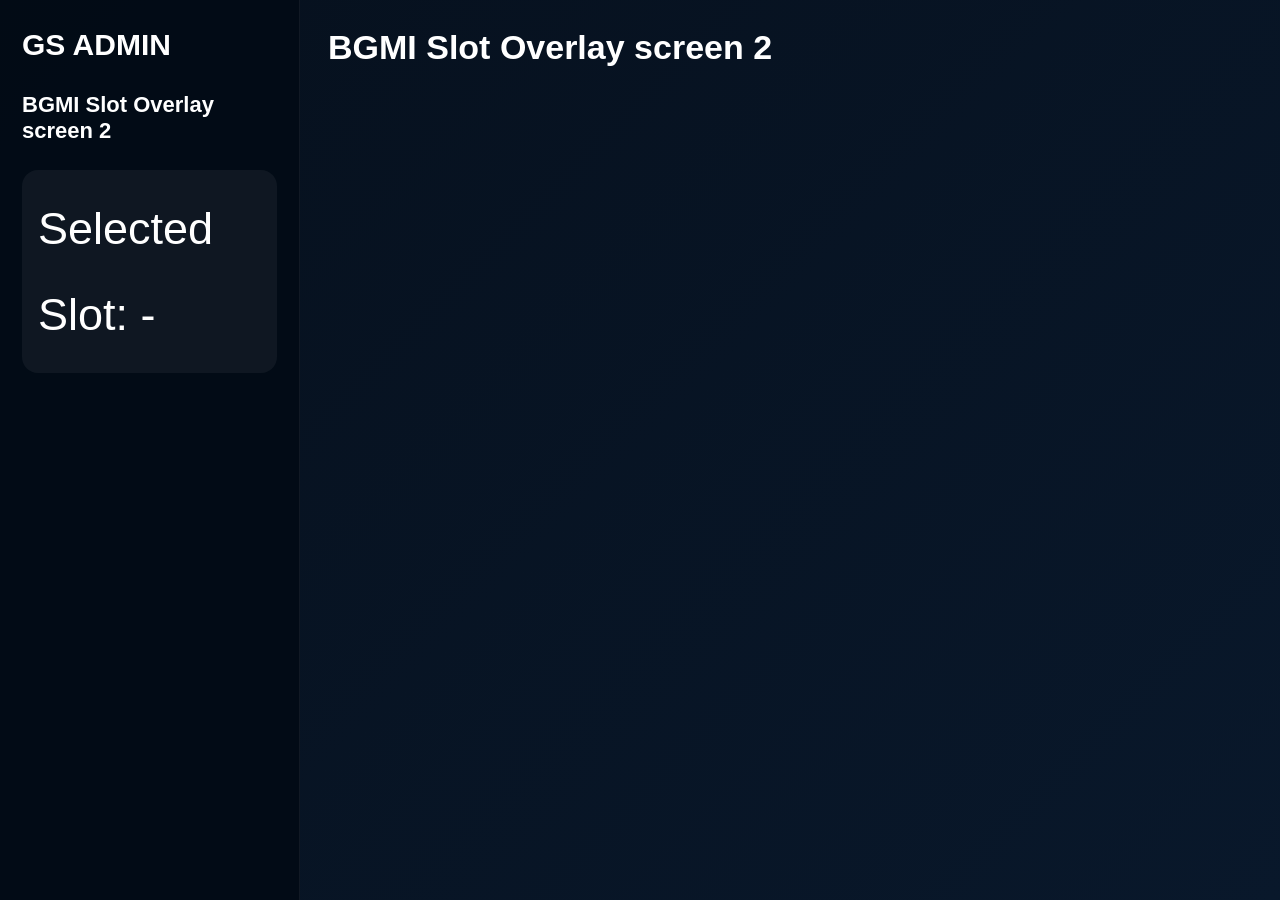
<file: dashboard.html>
<!DOCTYPE html>
<html lang="en">
<head>
  <meta charset="UTF-8" />
  <meta name="viewport" content="width=device-width, initial-scale=1.0" />
  <title>BGMI Slot Overlay screen 2</title>
  <link rel="stylesheet" href="css/dashboard.css" />
</head>
<body>
  <div class="app">
    <aside class="sidebar">
      <div class="brand">GS ADMIN</div>
      <div class="menu-title">BGMI Slot Overlay screen 2</div>

      <div class="status-box">
        <div>Selected Slot: <span id="selectedSlotText">-</span></div>
      </div>
    </aside>

    <main class="main-content">
      <div class="topbar">
        <h1>BGMI Slot Overlay screen 2</h1>
      </div>

      <div id="teamGrid" class="team-grid"></div>
    </main>
  </div>

  <script src="js/dashboard.js"></script>
</body>
</html>
</file>
<file: css/dashboard.css>
* {
  box-sizing: border-box;
}

body {
  margin: 0;
  font-family: Arial, Helvetica, sans-serif;
  background: linear-gradient(135deg, #06101d 0%, #09182b 100%);
  color: #ffffff;
}

.app {
  display: flex;
  min-height: 100vh;
}

.sidebar {
  width: 300px;
  padding: 28px 22px;
  background: rgba(3, 11, 22, 0.95);
  border-right: 1px solid rgba(255, 255, 255, 0.06);
}

.brand {
  font-size: 30px;
  font-weight: 900;
  margin-bottom: 30px;
}

.menu-title {
  font-size: 22px;
  font-weight: 800;
  margin-bottom: 26px;
}

.status-box {
  background: rgba(255, 255, 255, 0.05);
  border-radius: 16px;
  padding: 16px;
  line-height: 1.9;
  font-size: 45px;
}

.main-content {
  flex: 1;
  padding: 28px;
}

.topbar {
  margin-bottom: 24px;
}

.topbar h1 {
  margin: 0;
  font-size: 34px;
  font-weight: 900;
}

.team-grid {
  display: grid;
  grid-template-columns: repeat(3, minmax(240px, 1fr));
  gap: 22px;
}

.team-card {
  position: relative;
  min-height: 160px;
  border-radius: 24px;
  padding: 22px;
  background: rgba(255, 255, 255, 0.05);
  border: 2px solid rgba(255, 255, 255, 0.08);
  display: flex;
  align-items: center;
  gap: 18px;
  cursor: pointer;
  transition: 0.2s ease;
  overflow: hidden;
}

.team-card:hover {
  transform: translateY(-2px);
  border-color: rgba(28, 180, 255, 0.45);
}

.team-card.active {
  border-color: #22b8ff;
  box-shadow: 0 0 28px rgba(34, 184, 255, 0.28);
}

.slot-label {
  position: absolute;
  top: 18px;
  right: 18px;
  font-size: 45px;
  letter-spacing: 4px;
  font-weight: 700;
  color: rgba(255, 255, 255, 0.35);
}

.card-logo {
  width: 74px;
  height: 74px;
  object-fit: contain;
  flex-shrink: 0;
}

.card-name {
  font-size: 32px;
  font-weight: 900;
  line-height: 1.25;
  text-transform: uppercase;
  word-break: break-word;
}
</file>
